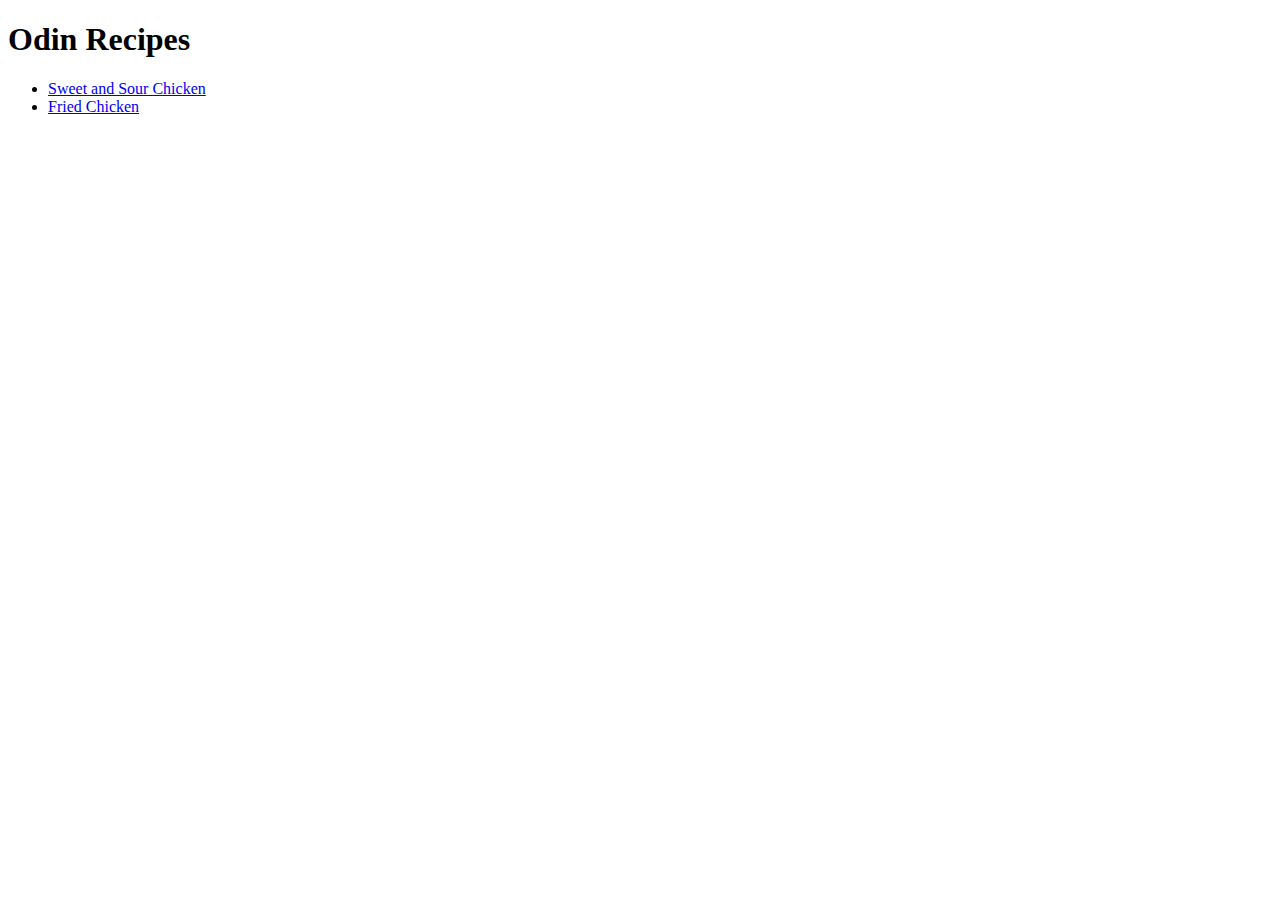
<file: index.html>
<!DOCTYPE html>
<html lang="en">
    <head>
        <meta charset="UTF-8">
        <title>Odin Recipes</title>
    </head>

    <body>
        <h1>Odin Recipes</h1>

        <ul>        
        <li><a href="recipes/sweet_and_sour_chicken.html" alt = "Recipe1"> Sweet and Sour Chicken</a></li>
         <li><a href="recipes/Fried_Chicken.html" alt = "Recipe2"> Fried Chicken</a></li>
    </body>
</html>
</file>
